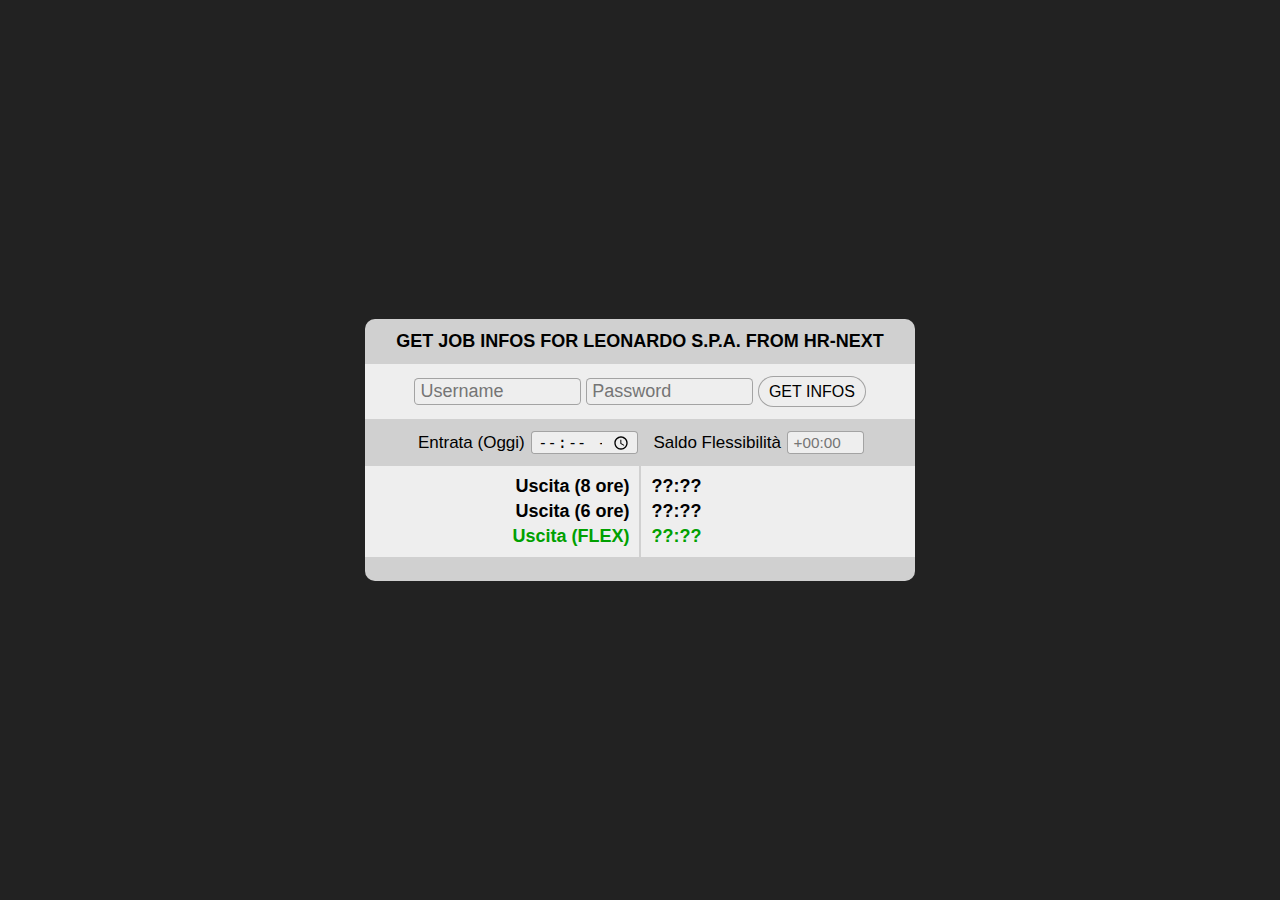
<file: index.html>
<!-- Empty page to redirect to ./website/index.html -->
<!DOCTYPE html>
<html>
<head>
</head>
<body>
	<script>
		// Get the urls parameters string and redirect to the website
		let urlParams = new URLSearchParams(window.location.search);
		let currentUrl = window.location.href;
		let newUrl = currentUrl;
		if (newUrl.includes("?")) {
			newUrl = newUrl.split('?')[0];
		}
		if (newUrl.includes('/index.html')) {
			newUrl = newUrl.replace(/\/index\.html/, '/website/index.html');
		} else {
			if (!newUrl.endsWith('/')) newUrl += '/';
			newUrl += 'website/index.html';
		}
		if (urlParams.toString() !== '') {
			newUrl += '?' + urlParams.toString();
		}
		console.log('Redirecting to: ' + newUrl);
		// Redirect to the new URL
		window.location.href = newUrl;
	</script>
</body>
</html>
</file>
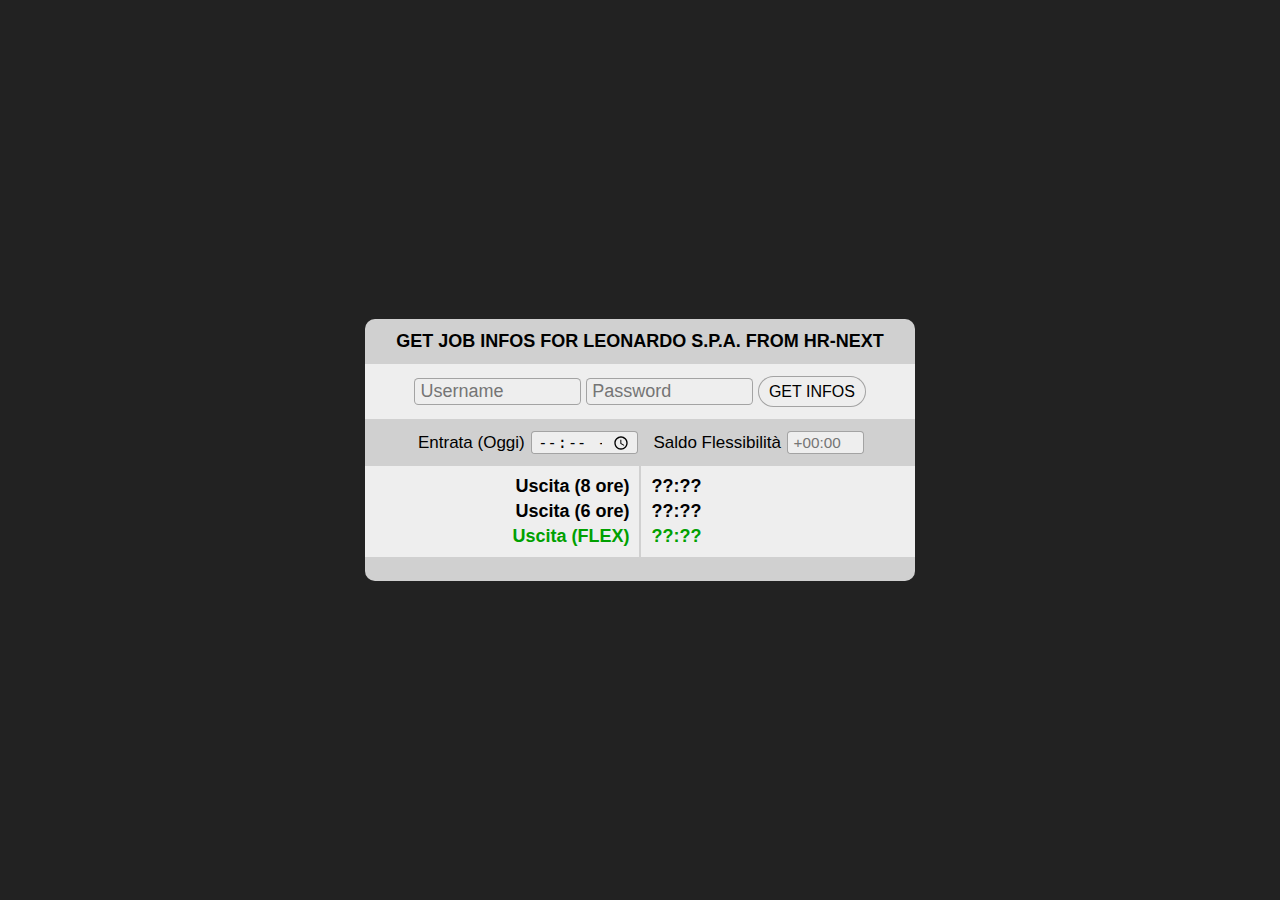
<file: website/index.html>
<!DOCTYPE html>
<html lang="en">
<head>
	<meta charset="UTF-8">
	<meta name="viewport" content="width=device-width, initial-scale=1.0">
	<!-- No cors policy -->
	<title>Job Infos Dashboard</title>
	<link rel="stylesheet" href="style.css">
	<!-- CORS -->
	<meta http-equiv="Access-Control-Allow-Origin" content="*">
	<meta http-equiv="Access-Control-Allow-Methods" content="GET, POST, OPTIONS">
	<meta http-equiv="Access-Control-Allow-Headers" content="Content-Type, Authorization">
</head>
<body>
	<div id="main">
		<div id="infos-loading" style="display: none;"></div>
		<div id="hours-infos" class="main-section">
			<div class="internal-section tool-infos-section">
				<div>Get job infos for Leonardo S.p.A. from HR-NEXT</div>
			</div>
			<div class="internal-section credentials-section">
				<input type="text" id="username" class="med-input" placeholder="Username">
				<input type="text" id="password" class="med-input" placeholder="Password">
				<input type="button" value="GET INFOS" id="get-infos">
			</div>
			<div class="internal-section account-hours-section">
				<!-- Time input in 24 hours format -->
				 <label for="entrance-hours">
					<p>Entrata (Oggi)</p>
					<input type="time" id="entrance-hours" class="small-input" placeholder="Entrata (Oggi)" min="07:45" max="20:00"/>
				</label>
				<label for="flexibility-hours">
					<p>Saldo Flessibilità</p>
					<input type="text" id="flexibility-hours" class="small-input" placeholder="+00:00"/>
				</label>
			</div>
			<div class="internal-section hours-results-section">
				<div>
					<div>Uscita (8 ore)</div>
					<div id="exit-hours-8">??:??</div>
				</div>
				<div>
					<div>Uscita (6 ore)</div>
					<div id="exit-hours-6">??:??</div>
				</div>
				<div>
					<div>Uscita (FLEX)</div>
					<div id="exit-hours-0">??:??</div>
				</div>
			</div>
			<div class="internal-section"></div>
		</div>
	</div>
</body>
<script src="https://cdnjs.cloudflare.com/ajax/libs/jquery/3.7.1/jquery.min.js" integrity="sha512-v2CJ7UaYy4JwqLDIrZUI/4hqeoQieOmAZNXBeQyjo21dadnwR+8ZaIJVT8EE2iyI61OV8e6M8PP2/4hpQINQ/g==" crossorigin="anonymous" referrerpolicy="no-referrer"></script>
<script src="script.js"></script>
</html>
</file>
<file: website/style.css>
html, body {
	margin: 0;
	padding: 0;
}
body {
	font-family: Arial, sans-serif;
	background-color: #222222;
	font-size: 20px;
}
* {
	box-sizing: border-box;
}
#main {
	width: 100vw;
	height: 100vh;
	display: inline-flex;
	justify-content: center;
	align-items: center;
	flex-direction: column;
	align-content: center;
	padding: 20px 0;
}
#infos-loading {
	width: 100vw;
	height: 100vh;
	position: absolute;
	top: 0;
	left: 0;
	background-color: #000000bb;
	z-index: 1000;
}
#infos-loading::before {
	/* Show a spinning circle loading animation */
	content: '';
	position: absolute;
	top: 50%;
	left: 50%;
	transform: translate(-50%, -50%);
	width: 50px;
	height: 50px;
	border: 5px solid #ffffff;
	border-top: 5px solid #00000000;
	border-radius: 50%;
	animation: spin 1s linear infinite;
}
#infos-loading::after {
	/* Show a loading text */
	content: 'Loading may take some minutes...';
	position: absolute;
	top: 50%;
	left: 50%;
	transform: translate(-50%, calc(-50% + 55px));
	color: #ffffff;
	font-size: 1.0em;
	text-align: center;
}
@keyframes spin {
	0% {
		transform: translate(-50%, -50%) rotate(0deg);
	}
	100% {
		transform: translate(-50%, -50%) rotate(360deg);
	}
}
.main-section {
	width: 100%;
	max-width: 550px;
	margin: 0.5em 0;
	/* padding: 15px; */
	display: inline-flex;
	flex-direction: column;
	justify-content: center;
	align-items: center;
	background-color: #eeeeee;
	border-radius: 0.5em;
	color: #000000;
	text-align: center;
	overflow: hidden;
	position: relative;
}
.internal-section {
	width: 100%;
	height: 100%;
	padding: 12px 15px;
	display: inline-flex;
	justify-content: center;
	align-items: center;
	position: relative;
}
.internal-section:nth-child(2n + 1) {
	background-color: #00000020;
}
input[type="button"] {
	/* height: 1.5em; */
	padding: 5px 10px;
	border: 1px solid #00000050;
	background-color: #eeeeee;
	border-radius: 9999px;
	color: #000000;
	font-size: 0.8em;
	line-height: 1.2em;
	margin: 0 0.15em;
	cursor: pointer;
}
input[type="button"]:hover {
	background-color: #00000020;
}
input[type="button"]:active {
	background-color: #00000040;
}
input[type="text"] {
	height: 1.5em;
	padding: 2px 5px;
	border: 1px solid #00000050;
	background-color: #eeeeee;
	border-radius: 0.25em;
	color: #000000;
	font-size: 0.9em;
	margin: 0 0.15em;
}
input[type="time"] {
	height: 1.5em;
	padding: 10px 5px;
	border: 1px solid #00000050;
	background-color: #eeeeee;
	border-radius: 0.25em;
	color: #000000;
	font-size: 0.9em;
	margin: 0 0.15em;
}
label {
	font-size: 0.85em;
	color: #000000;
	display: inline-flex;
	justify-content: center;
	align-items: center;
	margin: 0 0.25em;
	text-align: right;
}
label > p {
	all: unset;
	margin: 0 0.25em;
}
input.med-input {
	max-width: 9.25em;
}
input.small-input {
	max-width: 5em;
}
input[type="time"].small-input {
	max-width: 7em;
}
.tool-infos-section {
	width: 100%;
	height: 100%;
	display: inline-flex;
	justify-content: center;
	align-items: center;
	flex-direction: column;
	font-size: 0.9em;
	font-weight: bold;
	text-transform: uppercase;
}
.hours-results-section {
	width: 100%;
	height: 100%;
	display: inline-flex;
	justify-content: center;
	align-items: center;
	flex-direction: column;
	font-size: 0.9em;
	padding: 0;
	font-weight: bold;
}
.hours-results-section > div {
	width: 100%;
	height: 100%;
	display: inline-flex;
	justify-content: center;
	align-items: center;
}
.hours-results-section > div:first-child > div {
	padding-top: 10px;
}
.hours-results-section > div:last-child > div {
	padding-bottom: 10px;
}
.hours-results-section > div:last-child {
	color: #00a000;
}
.hours-results-section > div > div {
	width: 100%;
	padding: 2px 10px;
}
.hours-results-section > div > div:first-child {
	text-align: right;
}
.hours-results-section > div > div:last-child {
	text-align: left;
	/* background-color: #00000010; */
	border-left: 2px solid #00000020;
}
.warning {
	color: #ff0000 !important;
}
@media screen and (max-width: 1100px) {
	/* Mobile website */
	html, body {
		font-size: 50px;
		overflow: hidden;
	}
	#main {
		/* Show content at the top */
		justify-content: flex-start;
		zoom: 1.5;
		transform: translate(calc(-50% / (1.5 * 2)), 0);
		/* Center the content */
		/* Calculate a padding based on the scale */
	}
	.main-section {
		max-width: 57.5%;
		font-size: 0.9em;
	}
	.internal-section {
		padding: 20px 10px;
	}
	.credentials-section {
		display: inline-flex;
		flex-direction: column;
		justify-content: center;
		align-items: center;
	}
	.credentials-section > input {
		margin: 0.25em 0;
	}
	.credentials-section > input[type="button"] {
		width: 10.5em;
	}
	.account-hours-section {
		display: inline-flex;
		flex-direction: column;
		justify-content: center;
		align-items: center;
	}
	.account-hours-section > label {
		margin: 0.25em 0;
	}
	.tool-infos-section {
		font-size: 0.8em;
	}
	.hours-results-section {
		font-size: 0.85em;
	}
	.hours-results-section > div > div:first-child {
		width: 60%;
	}
	.hours-results-section > div > div:last-child {
		width: 40%;
	}
	#infos-loading {
		width: 100vw;
		height: 100vh;
		position: absolute;
		top: 0;
		left: 0;
		background-color: #000000bb;
		z-index: 1000;
	}
	#infos-loading::before {
		font-size: 0.8em;
		position: absolute;
		top: 25%;
		left: 50%;
		transform: translate(-50%, calc(-25% + 20px));
	}
	#infos-loading::after {
		font-size: 0.8em;
		position: absolute;
		top: 25%;
		left: 50%;
		transform: translate(-50%, calc(-25% + 75px));
	}
}
</file>
